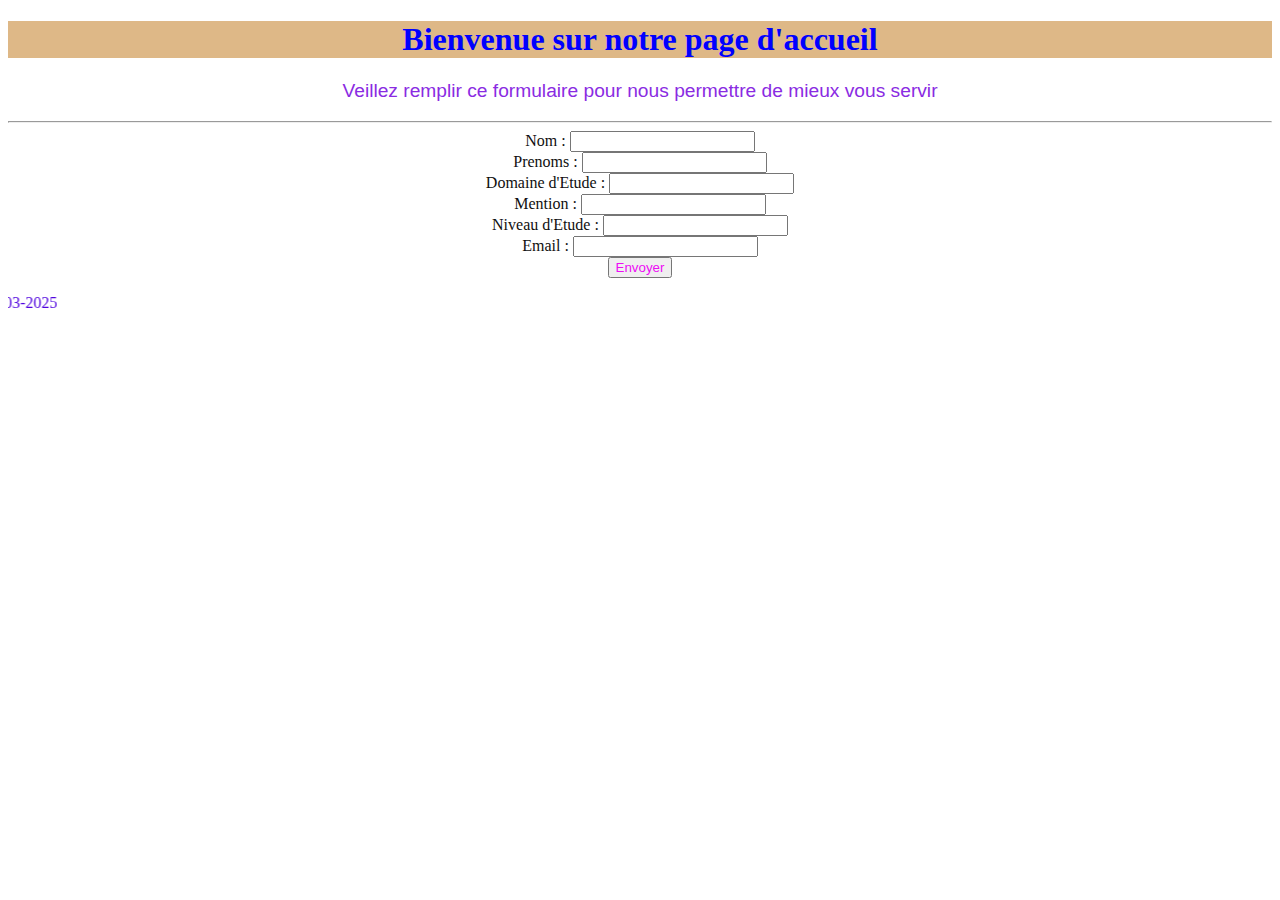
<file: acc.html>
<!DOCTYPE html>
<html lang="en">
<head>
    <meta charset="UTF-8">
    <meta name="viewport" content="width=device-width, initial-scale=1.0">
    <title>ACCUEIL</title>
    <style>
    h1 {
        color: blue;
        text-align: center;
        background-color: burlywood;
    }
    .para {
        text-align: center;
        font-size: larger;
        color: blueviolet;
        font-family: sans-serif;
    }
    .fo {
        text-align: center;
    }
    
label {
    color: #100f0f;
    padding: auto;
    padding-block-start: 100px;
    position: relative;
}
input {
    color: rgb(237, 11, 245);
    position: relative;
}
footer {
    color: rgb(80, 4, 222);
}

    

    </style>
</head>
<body>
    <h1>Bienvenue sur notre page d'accueil</h1>
    <p class="para">Veillez remplir ce formulaire pour nous permettre de mieux vous servir</p>
    <hr>
    <div class="fo">
    <form>
        <label for="name">Nom : </label>
            <input type="text" name="Nom"><br>
    <label for="prenoms">Prenoms : </label>
            <input type="text" name="Prenoms"><br>
        <label for="domaine d'etude">Domaine d'Etude :</label>
            <input type="text" name="Domaine d'Etude"><br> 
        <label for="mention">Mention :</label>
            <input type="text" name="Mention"><br>
        <label for="niveau d'etude"> Niveau d'Etude :</label>
            <input type="text" name="Niveau d'etude"><br>
        <label for="email">Email :</label>
            <input type="text" name="Email"><br>
<input type="submit"value="Envoyer">
    </form>
</div>
<footer>
    <p>
    <marquee direction="right">@Page d'accueil-20-03-2025</marquee>
</p>
</footer>
    
    
</body>
</html>
</file>
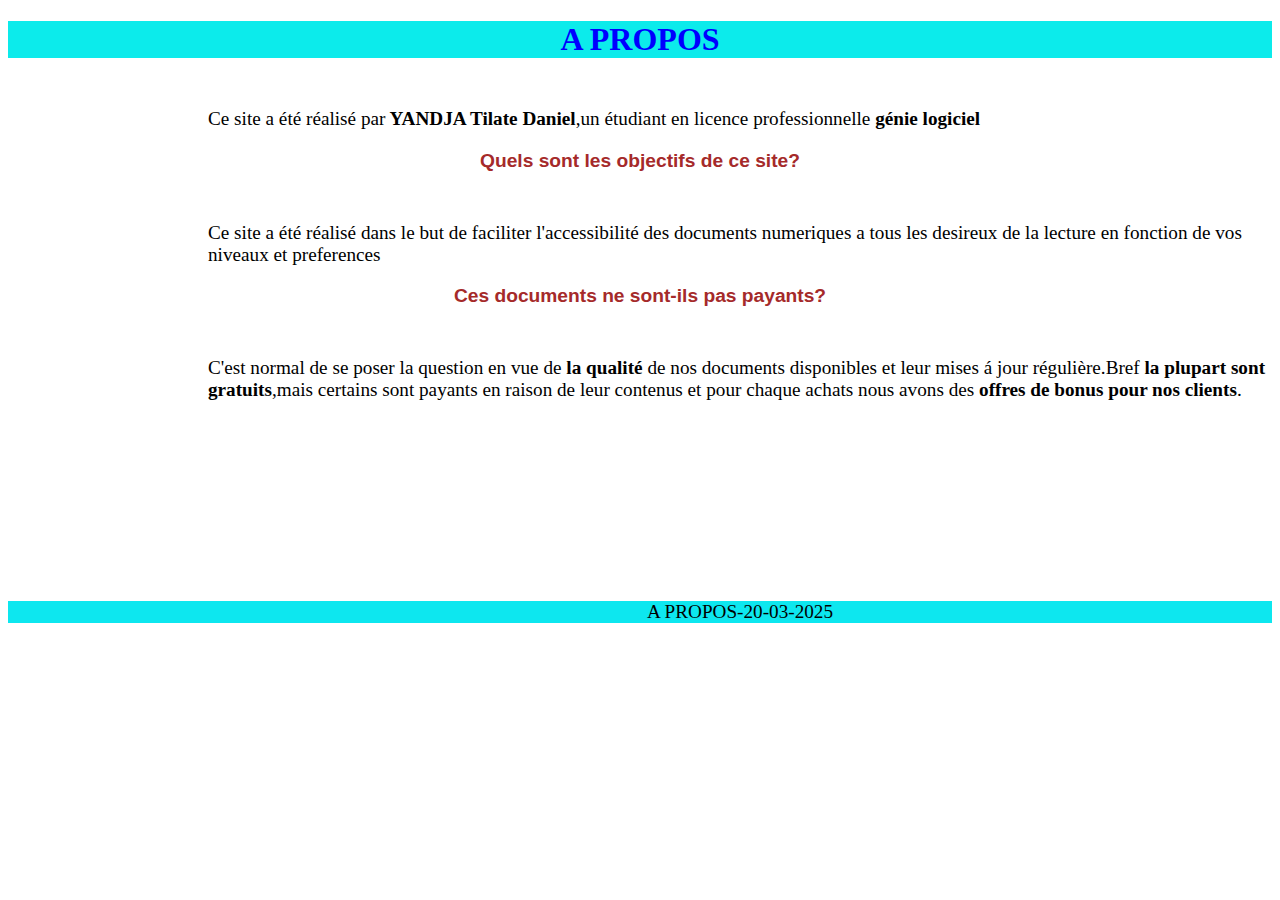
<file: propos.html>
<!DOCTYPE html>
<html lang="en">
<head>
    <meta charset="UTF-8">
    <meta name="viewport" content="width=device-width, initial-scale=1.0">
    <title>PROPOS</title>
        <style>
        h1 {
            color: blue;
            text-align: center;
            background-color: rgb(12, 235, 235);
            
        }
        footer {
            margin-top: 200px;
            color: black;
            background-color: rgb(13, 231, 239);
            text-justify: auto;
            text-align: center;
        }
        h3 {
            font-weight: 400px;
            font-size: larger;
            text-align: center;
            color: brown;
        font-family: Arial, Helvetica, sans-serif;
        }
        p {
            color: black;
            margin-left: 200px;
            margin-top: 50px;
            font-size: larger;
            
        }
        </style>
</head>
<body>
    <h1>A PROPOS</h1>
    <p> Ce site a été réalisé par<strong> YANDJA Tilate Daniel</strong>,un étudiant en licence professionnelle<strong> génie logiciel</strong>
         </p>
         <h3>Quels sont les objectifs de ce site?</h3>
         <p>Ce site a été réalisé dans le but de faciliter l'accessibilité des documents numeriques a tous les desireux de la lecture en fonction de vos niveaux et preferences</p>
         <h3>Ces documents ne sont-ils pas payants?</h3>
         <p>C'est normal de se poser la question en vue de <strong> la qualité </strong>de nos documents disponibles et leur mises
            á jour régulière.Bref <strong>la plupart sont gratuits</strong>,mais certains sont payants en raison de leur contenus et pour chaque achats nous avons des<strong> offres de bonus pour nos clients</strong>.
         </p>
    <footer>
        <p>A PROPOS-20-03-2025</p>
    </footer>
</body>
</html>
</file>
